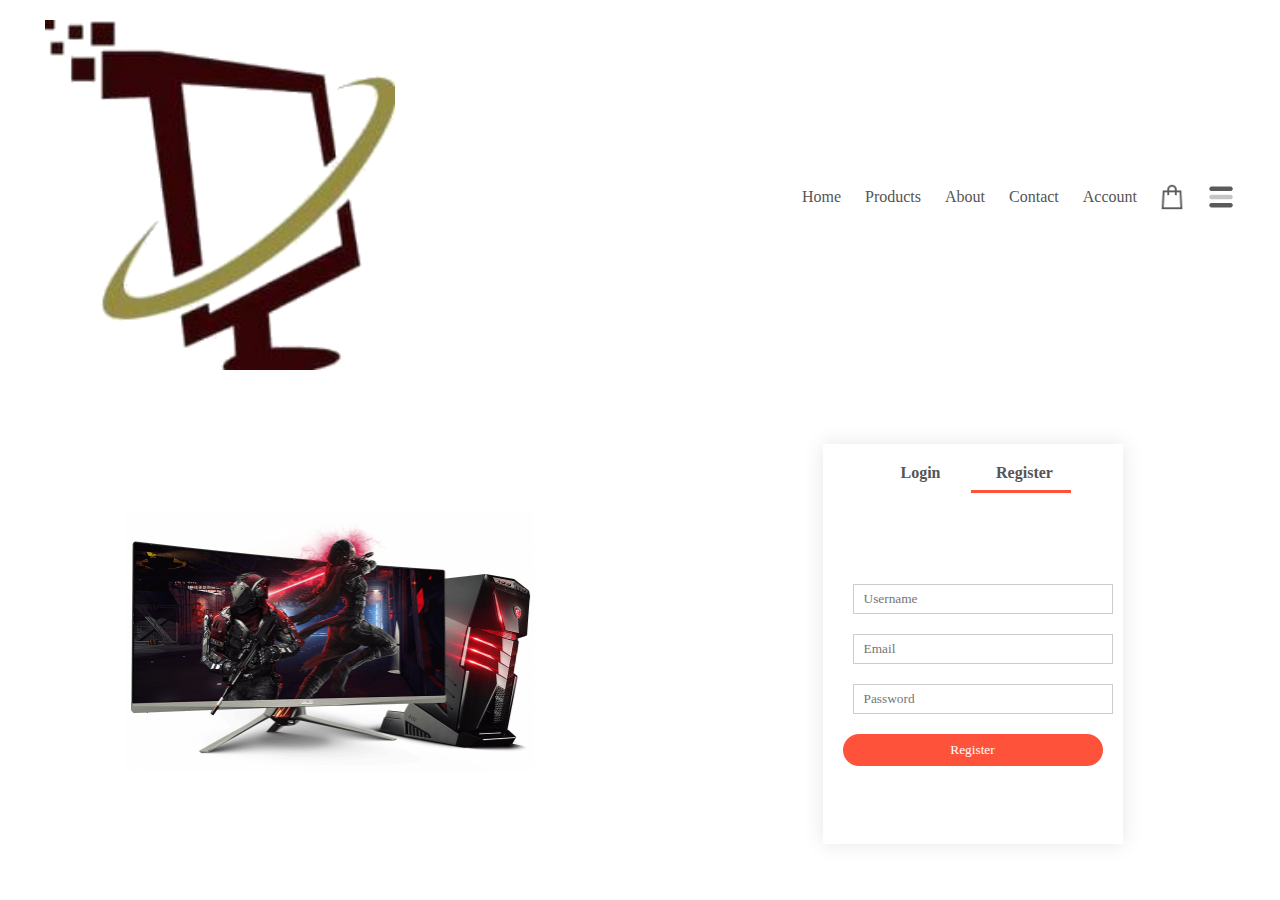
<file: account.html>
<!DOCTYPE html>
<html lang="en">
<head>
	<meta charset="UTF-8">
	<meta name="view port" content="width=device-width,initial-scale=1.0">
	<title> All Products - RedStore </title>
	<link rel="stylesheet" href="style.css">
	<link rel="stylesheet" href="https://stackpath.bootsrapcdn.com/font-awesome/4.7.0/css/font-awesome.min.css">
</head>
<body>
	<div class="container">
		<div class ="navbar">
			<div class="logo">
				<img src="logo/logo.png" width="350px">
			</div>
			<nav>
				<ul id="MenuItems">
					<li> <a href="index.html">Home</a></li>
					<li> <a href="">Products</a></li>
					<li> <a href="">About</a></li>
					<li> <a href="">Contact</a></li>
					<li> <a href="">Account</a></li>
				</ul>
			</nav>
			<img src="images/shopping_bag.png" width="30px" height="30px">
			<img src="images/menu.png" class="menu-icon" onclick="menutoggle()">
		</div>
	</div>
<!--------------- account-page ------------>
	<div class="account-page">
		<div class="container">
			<div class="row">
				<div class="col-2">
					<img src="images/img_1.png" width="100%">
				</div>
				<div class="col-2">
					<div class="form-container">
						<div class="form-btn">
							<span onclick="login()"> Login</span>
							<span onclick="register()">Register</span>
						<hr id="Indicator">
						</div>
						<form id="LoginForm"> 
							<input type="text" placeholder="Username">
							<input type="password" placeholder="Password">
							<button type="submit" class="btn"> Login </button>
							<a href =""> Forgot Password </a>
						</form>

						<form id="RegForm"> 
							<input type="text" placeholder="Username">
							<input type="email" placeholder="Email">
							<input type="password" placeholder="Password">
							<button type="submit" class="btn"> Register </button>
						</form>
					</div>
				</div>
			</div>
		</div>
	</div>
<!----------- js for toggle form -------------->
<script> 
	var LoginForm=document.getElementById("LoginForm");
	var RegForm = document.getElementById("RegForm");
	var Indicator = document.getElementById("Indicator");

	function register () {
		RegForm.style.transform="translateX(0px)";
		LoginForm.style.transform="translateX(0px)";
		Indicator.style.transform="transform(100px)";
	}

	function login () {
		RegForm.style.transform="translateX(300px)";
		LoginForm.style.transform="translateX(300px)";
		Indicator.style.transform="transform(0px)";
	}
</script>
</file>
<file: style.css>
*{
	margin: 0;
	padding: 0;
	box-sizing: border-box;
	font-family: Segoe UI;
}
.navbar{
	display: flex;
	align-items: center;
	padding: 20px;
}
nav{
	flex: 1;
	text-align: right;
}
nav ul{
	display: inline-block;
	list-style-type: none;
}
nav ul li{
	display: inline-block;
	margin-right: 20px;
}
a{
	text-decoration: none;
	color: #555;
}
p{
	color: #555;
}
.container{
	max-width: 1300px;
	margin: auto;
	padding-left: 25px;
	padding-right: 25px;
}
.row{
	display: flex;
	align-items: center;
	flex-wrap: wrap;
	justify-content: space-around;
}
.col-2{
	flex-basis: 50%;
	min-width: 300px;
	padding-left: 50px;
}
.col-2 img{
	max-width: 90%;
	padding: 50px;
}
.col-2 h1{
	font-size: 50px;
	line-height: 60px;
	margin: 25px 0;
}

.btn{
	display: inline-block;
	background: #ff523b;
	color: #fff;
	padding: 8px 30px;
	margin: 30px 0px;
	border-radius: 30px;
	transition: background 0.5s;
}
.btn:hover{
	background: #563434;
}
.header{
	background: linear-gradient(#fff,#d6d6d6);
}
.header .row{
	margin-top: 70px;
}

/*---Featured Categories---*/
.categories{
	margin: 70px 0;
}
.col-3{
	flex-basis: 30%;
	min-width: 250px;
	margin-bottom: 30px;
}
.col-3 img{
	width: 100%;
}
.small-container{
	max-width: 1080px;
	margin: auto;
	padding-left: 25px;
	padding-right: 25px;
}

/*---Featured Products---*/
.col-4{
	flex-basis: 25%;
	padding: 10px;
	min-width: 200px;
	margin-bottom: 50px;
	transition: transform 0.5s;
}
.col-4 img{
	width: 100%
}
.title{
	text-align: center;
	margin: 0 auto 80px;
	position: relative;
	line-height: 60px;
	color: #555;
}
.title::after{
	content: '';
	background: #ff523b;
	width: 80px;
	height: 5px;
	border-radius: 5px;
	position: absolute;
	bottom: 0;
	left: 50%;
	transform: translateX(-50%);
}
h4{
	color: #555;
	font-weight: normal;
}
.col-4 p{
	font-size: 14px;
}
.rating .fa{
	color: #ff523b;
}
.col-4:hover{
	transform: translateY(-5px);
}

/*---offer---*/

.offer{
	background: linear-gradient(#fff,#d6d6d6);
	margin-top: 80px;
	padding: 30px 0;
}
.col-2 .offer-img{
	padding: 50px;
}
small{
	color: #555;
	padding-left: 20px;
}

/*---testimonial---*/

.testimonial{
	padding-top: 100px;
}
.testimonial .col-3{
	text-align: center;
	padding: 40px 20px;
	box-shadow: 0 0 20px 0px rgba(0,0,0,0.1);
	cursor: pointer;
	transition: transform 0.5;
}
.testimonial .col-3 img{
	width: 50px;
	margin-top: 20px;
	border-radius: 50%;
}
.testimonial .col-3:hover{
	transform: translateY(-10px);
}
.fa.fa-quote-left{
	font-size: 34px;
	color: #ff523b;
}
.col-3 p{
	font-size: 12px;
	margin: 12px 0;
	color: #777;
}
.testimonial .col-3 h3{
	font-weight: 600;
	color: #555;
	font-size: 16px;
}

/*---brands---*/

.brands{
	margin: 100px auto;
}
.col-5{
	width: 160px;
}
.col-5 img{
	width: 100%;
	cursor: pointer;
	filter: grayscale(100%);
	transition: 0.5s;
}
.col-5 img:hover{
	filter: grayscale(0);
}

/*---footer---*/

.footer{
	background: #000;
	color: #8a8a8a;
	font-size: 14px;
	padding: 60px 0 20px;
}
.footer p{
	color: #8a8a8a;
}
.footer h3{
	color: #fff;
	margin-bottom: 20px;
}
.footer-col-1, .footer-col-2, .footer-col-3, .footer-col-4{
	min-width: 250px;
	margin-bottom: 20px;
}
.footer-col-1{
	flex-basis: 30%;
}
.footer-col-2{
	flex: 1;
	text-align: center;
}
.footer-col-2 img{
	margin-bottom: 20px;
}
.footer-col-3, .footer-col-4{
	flex-basis: 12%;
	text-align: center;
}
ul{
	list-style-type: none;
}
.app-logo{
	margin-top: 20px;
}
.app-logo img{
	width: 140px;
}
.footer hr{
	border: none;
	background: #b5b5b5;
	height: 1px;
	margin: 20px 0;
}
.copyright{
	text-align: center;
}
.menu-icon{
	width: 28px;
	margin-left: 20px;
}

/*---media query for menu---*/

@media only screen and (max-width: 800px){
	
	nav ul{
		position: absolute;
		top: 70px;
		left: 0;
		background: #333;
		width: 100%;
		overflow: hidden;
		transition: max-height 0.5;
		}
	nav ul li{
		display: block;
		margin-right: 50px;
		margin-top: 10px;
		margin-bottom: 10px;
	}
	.menu-icon{
		display: block;
		cursor: pointer;
	}
}

/*---media query for less than 600 screen size---*/
@media only screen and (max-width: 600px){
	.row{
		text-align:center;
	}
	.col-2, .col-3, .col-4{
		flex-basis: 100%;
	}
}

.account-page{
	padding:50px 0;
	background: radial-gradient(#fff;#ffd6d6);
}
.form-container {
	background:#fff;
	width: 300px;
	height: 400px;
	position: relative;
	text-align: center;
	padding: 20px 0;
	margin: auto;
	box-shadow: 0 0 20px 0px rgba(0,0,0,0.1);
	overflow: hidden;
}
.form-container span {
	font-weight: bold;
	padding: 0 10 px;
	color: #555;
	cursor: pointer;
	width:100px;
	display: inline-block;
}
.form-btn {
	display:inline-block;
}
.form-container form{
	max-width:300px;
	padding: 0 20px;
	position: absolute;
	top:130px;
	transition: transform 1s;
}
form input {
	width: 100%;
	height:30px;
	margin:10px;
	padding:0 10px;
	border: 1px solid #ccc;
}
form .btn {
	width: 100%;
	border:none;
	cursor:pointer;
	margin:10px 0;
}
form .btn: focus {
	outline: none;
}
#LoginForm {
	left:-300px;
}
#RegForm {
	left:0;
}
form a {
	font-size: 12px;
}
#Indicator {
	width: 100px;
	border: none;
	background: #ff523b;
	height: 3px;
	margin-top: 8px;
	transform: translateX(100px);
	transition: transform 1s;
}
</file>
